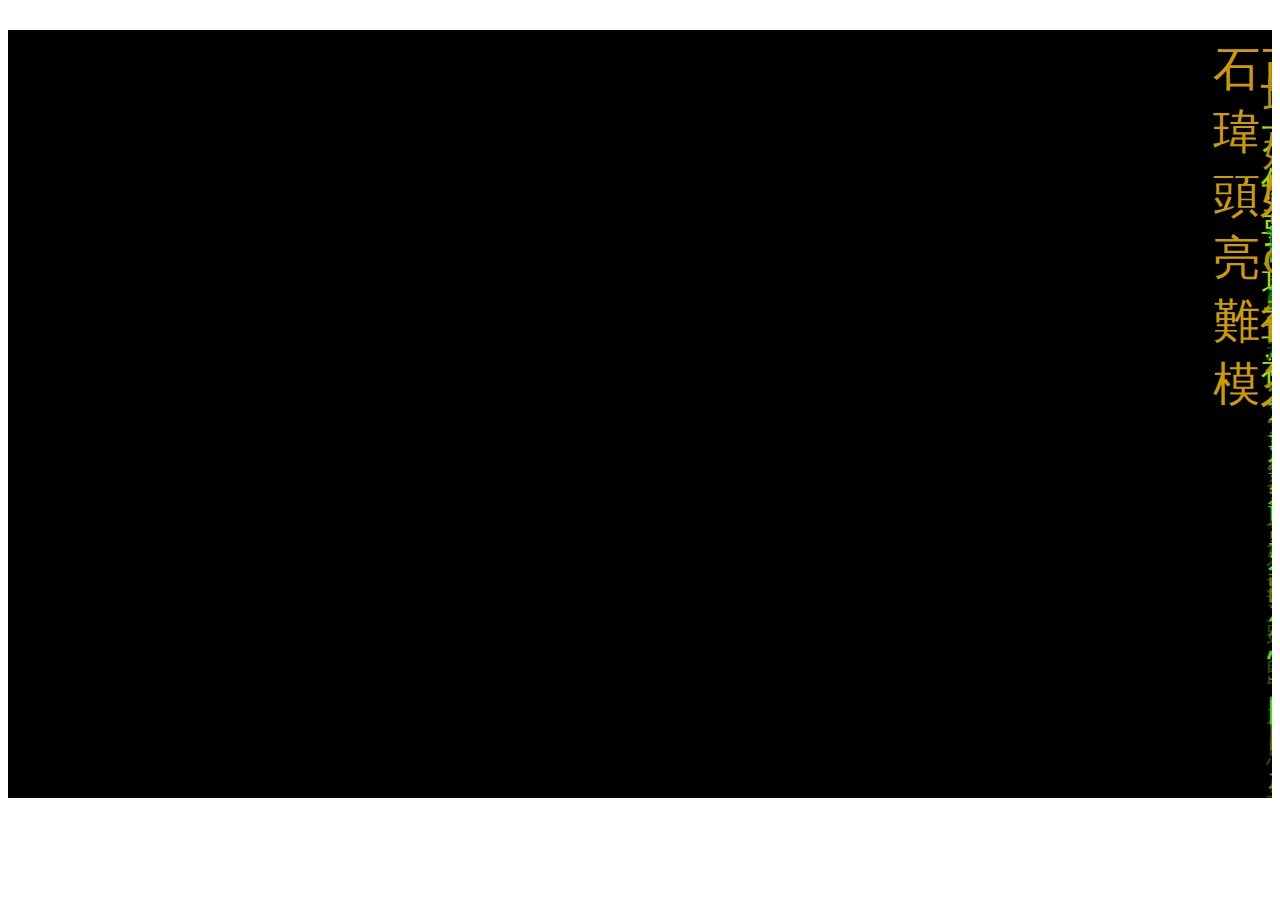
<file: main.html>
<!DOCTYPE html>
<html lang="en">
<head>
    <meta charset="UTF-8">
    <meta name="viewport" content="width=device-width, initial-scale=1.0">
    <meta http-equiv="X-UA-Compatible" content="ie=edge">
    <title>大家的 Free Style</title>
    <link rel="stylesheet" href="./css/main.css">
</head>
<body>
    <div class="screen_container"></div>
		<script src="./js/jquery.js"></script>
		<script src="./js/main.js"></script>
</body>
</html>
</file>
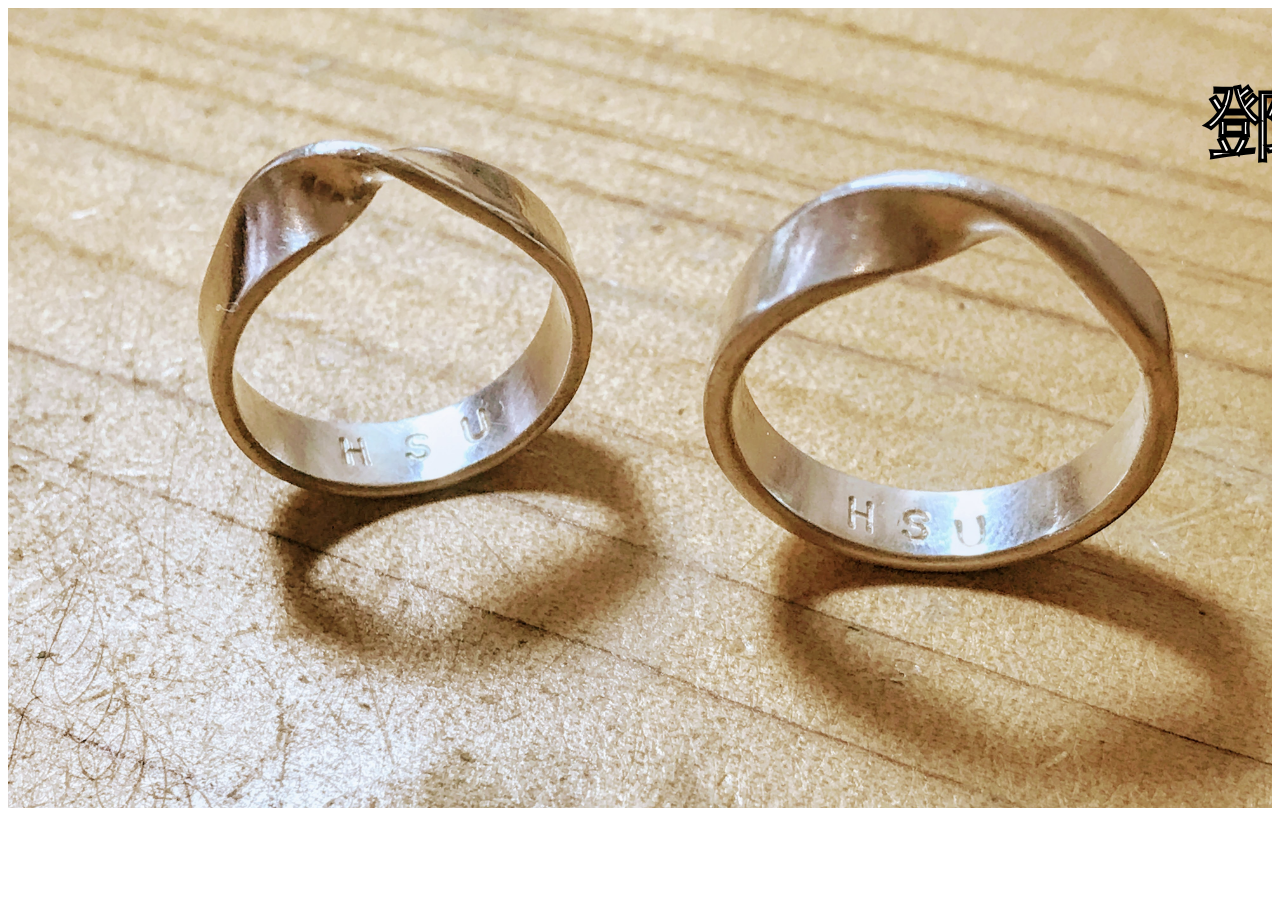
<file: old.html>
<!DOCTYPE html>
<html>
<head>
  <meta http-equiv="Content-Type" content="text/html; charset=UTF-8">
  <title>Hsu's Wedding</title>
  <style>
  .video-x {
    position: relative;
    width: 100%;
    margin: auto;
  }

  .canvas-barrage {
    position: absolute;
    width: 100%;
    height: 100%;
  }

  .video-placeholder {
    height: 800px;
    background-color: #000;
    background-image: url("background.jpg");
    background-repeat: no-repeat;
    background-attachment: fixed;
    background-position: center;
    background-size: 100%;
  }
  </style>
</head>

<body>

<div class="video-x">
  <canvas id="canvasBarrage" class="canvas-barrage" width="100%" height="100%"></canvas>
  <div class="video-placeholder"></div>
</div>

<script>
// 弹幕数据
var dataBarrage = [
{
	value: '鄧舒云：這個調查表太厲害了!!!!芋頭好美看起來好可口(咦) 恭喜恭喜妳們:) 很可愛的一對你們要一直相親相愛唷!!!:)',
	color: 'black',
	range: [0, 0.5]
},
{
	value: '陳研利：張旭，要好好照顧芋頭，祝你們新婚快樂！快來找我們度蜜月',
	color: 'black',
	range: [0, 0.5]
},
{
	value: '江政達 / 謝宜芳：早生貴子',
	color: 'black',
	range: [0, 0.5]
},
{
	value: '葉玫君：小芋頭，恭喜妳。要幸福喔',
	color: 'black',
	range: [0, 0.5]
},
{
	value: '邱委彣：早生貴子！希望12/23當天可以幸運抽中大金冷暖空調ㄧ台 3-4坪機型即可！',
	color: 'black',
	range: [0, 0.5]
},
{
	value: '王韋仁：老友結婚內心感動無限',
	color: 'black',
	range: [0, 0.5]
},
{
	value: '方豪傑：要永遠一直幸福哦～～～',
	color: 'black',
	range: [0, 0.5]
},
{
	value: '吳思穎：美人兒～踏入人生另一個階段，聰明的妳一定可以用智慧用心經營屬於妳的幸福',
	color: 'black',
	range: [0, 0.5]
},
{
	value: '欒君懿：好啦結婚快樂',
	color: 'black',
	range: [0, 0.5]
},
{
	value: '王珮珊：徐芋頭趕快生出一堆小芋頭吧XD',
	color: 'black',
	range: [0, 0.5]
},
{
	value: '鄭舒憶：',
	color: 'black',
	range: [0, 0.5]
},
{
	value: '陳冠豪：',
	color: 'black',
	range: [0, 0.5]
},
{
	value: '郭銘揚：幹，換機八旭哥了啦，我先+1啦，恭喜啦，我看狀況啦，日子接近再跟你確定~XD',
	color: 'black',
	range: [0, 0.5]
},
{
	value: '顏宏雋：有我有freestyle',
	color: 'black',
	range: [0, 0.5]
},
{
	value: '林海燕：',
	color: 'black',
	range: [0, 0.5]
},
{
	value: 'Joshua Wu：',
	color: 'black',
	range: [0, 0.5]
},
{
	value: '陳思婷：不錯不錯 加油加油',
	color: 'black',
	range: [0, 0.5]
},
{
	value: '梁峻騰：張旭 有帥喔  by Liz',
	color: 'black',
	range: [0, 0.5]
},
{
	value: '羅右昇：波波',
	color: 'black',
	range: [0, 0.5]
},
{
	value: '帥哥賢："Yo Yo 美術館金城武在此祝福二位新婚愉快！"',
	color: 'black',
	range: [0, 0.5]
},
{
	value: '黃家瑩：恭喜老爺賀喜夫人～敬祝老爺夫人永浴愛河！',
	color: 'black',
	range: [0, 0.5]
},
{
	value: '陳仲陞：好帥啊，好美啊，恭喜狗屎旭娶到美嬌娘啊',
	color: 'black',
	range: [0, 0.5]
},
{
	value: '詹媛媛：',
	color: 'black',
	range: [0, 0.5]
},
{
	value: '2妹：一輩子幸福快樂',
	color: 'black',
	range: [0, 0.5]
},
{
	value: '陳楚文："恭喜402永遠的班長找到幸福美麗的歸宿！祝福你們 楚文&惠婷"',
	color: 'black',
	range: [0, 0.5]
},
{
	value: '陳貝拉：芋頭～love u～',
	color: 'black',
	range: [0, 0.5]
},
{
	value: '洪綉惠：啊哈哈哈~ 恭喜恭喜~~~ 我忙完了超爽! 接下來就換你們囉~~~ 有需要什麼幫忙請儘管開口囉:D',
	color: 'black',
	range: [0, 0.5]
},
{
	value: '莊捷翔：恭喜了 兄弟',
	color: 'black',
	range: [0, 0.5]
},
{
	value: '方正宇：恭喜張旭和美美的芋頭，要幸福一輩子喲❤！',
	color: 'black',
	range: [0, 0.5]
},
{
	value: '林哲瑋：鵝~~~~~~~~',
	color: 'black',
	range: [0, 0.5]
},
{
	value: '陳美婷：日子太好了，所以我沒辦法參加，嗚嗚嗚嗚嗚嗚，但禮會到的，一定要長長久久噢！',
	color: 'black',
	range: [0, 0.5]
},
{
	value: '葉佳翰：恭喜芋頭',
	color: 'black',
	range: [0, 0.5]
},
{
	value: '高珮瑜：恭喜你們，一定要幸福哦',
	color: 'black',
	range: [0, 0.5]
},
{
	value: '羅婷文：新娘想親送喜帖也可以喔，很近',
	color: 'black',
	range: [0, 0.5]
},
{
	value: '呂學宜：我要電視',
	color: 'black',
	range: [0, 0.5]
},
{
	value: '石正瑋："芋頭好漂亮 張旭難得人模人樣"',
	color: 'black',
	range: [0, 0.5]
},
{
	value: '吳家緯：旭哥要好好照顧另一半壓',
	color: 'black',
	range: [0, 0.5]
},
{
	value: '黃莉婷："親愛的芋頭兒~~~~~~恭喜妳也要步上幸福的殿堂!  期待當天美麗的新娘子!祝妳們永遠幸福快樂一輩子喔^^"',
	color: 'black',
	range: [0, 0.5]
},
{
	value: '王羿心：恭喜～婚紗好美啊！ㄧ定要幸福喔',
	color: 'black',
	range: [0, 0.5]
},
{
	value: 'Holiday Lin："一定要幸福哦！ 那天Holiday 應該還在閉關～～ 能分享妳們的喜悅～我也感到幸福"',
	color: 'black',
	range: [0, 0.5]
},
{
	value: '梁伊婷：恭喜',
	color: 'black',
	range: [0, 0.5]
},
{
	value: '黃信超："芋頭老酥： freestyle是什麼啊 新婚快樂 哈哈"',
	color: 'black',
	range: [0, 0.5]
},
{
	value: 'Ray：恭喜結婚囉.^^',
	color: 'black',
	range: [0, 0.5]
},
{
	value: '陳冠勳：科科 恭喜囉',
	color: 'black',
	range: [0, 0.5]
},
{
	value: '湯坤真：我覺得郎才女貌很可以，阿湯真的很嚴格',
	color: 'black',
	range: [0, 0.5]
},
{
	value: '羅芳財：恭喜恭喜',
	color: 'black',
	range: [0, 0.5]
},
{
	value: '闕源辰：恭禧啊，希望明年就有小孩的消息了',
	color: 'black',
	range: [0, 0.5]
},
{
	value: '彭莉雯：恭賀恭喜！',
	color: 'black',
	range: [0, 0.5]
},
{
	value: '葉詩晴：等好久啦 恭喜你們',
	color: 'black',
	range: [0, 0.5]
},
{
	value: '盧昱翔：恭喜呀',
	color: 'black',
	range: [0, 0.5]
},
{
	value: '筱郁：恭喜你們～',
	color: 'black',
	range: [0, 0.5]
},
{
	value: '張育瑞：恭喜恭喜~~~',
	color: 'black',
	range: [0, 0.5]
},
{
	value: '林聖淇：新婚愉快!!~',
	color: 'black',
	range: [0, 0.5]
},
{
	value: '魏群祐：恭喜老爺賀喜夫人',
	color: 'black',
	range: [0, 0.5]
},
{
	value: '賴政傑：卡羅姐，恭喜恭喜',
	color: 'black',
	range: [0, 0.5]
},
{
	value: '顏任苡：希望妳一輩子幸福快樂。',
	color: 'black',
	range: [0, 0.5]
},
{
	value: '余至軒：Yo 新婚愉快！',
	color: 'black',
	range: [0, 0.5]
},
{
	value: '林宏暘："旭旭做的網頁很有誠意喔！棒棒！ 恭喜恭喜"',
	color: 'black',
	range: [0, 0.5]
},
{
	value: '鄧玉欣：',
	color: 'black',
	range: [0, 0.5]
},
{
	value: '阿志：那時候人在大陸了   就不克前往了',
	color: 'black',
	range: [0, 0.5]
},
{
	value: '郭靜蕙：Congratulations!',
	color: 'black',
	range: [0, 0.5]
},
{
	value: '張雅俞："綺綺我先報名',
	color: 'black',
	range: [0, 0.5]
},
{
	value: '到時候有人帶就不去囉！康哥參加別攤去了！"',
	color: 'black',
	range: [0, 0.5]
},
{
	value: '程元貞："恭喜老爺 賀喜夫人 張旭好福氣 娶得芋頭美人歸 祝福永遠恩恩愛愛 早生貴子 讚讚讚"',
	color: 'black',
	range: [0, 0.5]
},
{
	value: '李念璇："恭喜喔！ 永遠幸福囉～"',
	color: 'black',
	range: [0, 0.5]
},
{
	value: '許雅萍：',
	color: 'black',
	range: [0, 0.5]
},
{
	value: '林妡曈：師父～要幸福喔～',
	color: 'black',
	range: [0, 0.5]
},
{
	value: '謝秉原：恭喜',
	color: 'black',
	range: [0, 0.5]
},
{
	value: '傅大竣：" 恭喜你們走到這一天喔！ 廢話不多說，請一定要用愛，走完這一輩子。 然後最後的大奬請給我！"',
	color: 'black',
	range: [0, 0.5]
},
{
	value: '陳柏諭：恭喜發財XD',
	color: 'black',
	range: [0, 0.5]
},
{
	value: '曾建穎："婚禮我覺得可以 我只怕張旭不行 蛋壓 新婚愉快"',
	color: 'black',
	range: [0, 0.5]
},
{
	value: '邱禾茜：恭喜噢！',
	color: 'black',
	range: [0, 0.5]
},
{
	value: '蔡易達：靠 你也會結婚 嚇死我惹',
	color: 'black',
	range: [0, 0.5]
},
{
	value: '滕南瑋：帥哥旭恭喜你！要好好對芋頭喔～',
	color: 'black',
	range: [0, 0.5]
},
{
	value: '黃聖心：恭喜發財~',
	color: 'black',
	range: [0, 0.5]
},
{
	value: '吳宏哲：兄弟 看到你幸福  就是我的幸福',
	color: 'black',
	range: [0, 0.5]
},
{
	value: '林蕙質：恭喜啦！',
	color: 'black',
	range: [0, 0.5]
},
{
	value: '王湘婷：祝福妳們新婚快樂喔～～～',
	color: 'black',
	range: [0, 0.5]
},
{
	value: '邱煒婷：恭喜Carol，幸福久久♥',
	color: 'black',
	range: [0, 0.5]
},
{
	value: '郭怡婷：',
	color: 'black',
	range: [0, 0.5]
},
{
	value: '葉殷志：超爽的～～～',
	color: 'black',
	range: [0, 0.5]
},
{
	value: '游志遠：郎才女貌，恭喜恭喜～～～ヽ(^。^)ノ',
	color: 'black',
	range: [0, 0.5]
},
{
	value: '劉心如：恭喜～當天想看新郎新娘表演',
	color: 'black',
	range: [0, 0.5]
},
{
	value: '楊雅菱Ivory：恭喜',
	color: 'black',
	range: [0, 0.5]
},
{
	value: 'kent：',
	color: 'black',
	range: [0, 0.5]
},
{
	value: '吳玉舒：恭喜阿旭 賀喜阿旭',
	color: 'black',
	range: [0, 0.5]
},
{
	value: '司徒藼：',
	color: 'black',
	range: [0, 0.5]
},
{
	value: '宋威穎：雖然不能到，但還是祝你們幸福長久！有空要約一下啊！',
	color: 'black',
	range: [0, 0.5]
},
{
	value: '張峰榭：百年好合',
	color: 'black',
	range: [0, 0.5]
},
{
	value: '張存賢：結婚愉快啊！',
	color: 'black',
	range: [0, 0.5]
},
{
	value: '陳怡君：恭喜~~~',
	color: 'black',
	range: [0, 0.5]
},
{
	value: '林延興：我覺得不行',
	color: 'black',
	range: [0, 0.5]
},
{
	value: '陳韋志：',
	color: 'black',
	range: [0, 0.5]
},
{
	value: '顏琪芳：恭喜~恭喜~',
	color: 'black',
	range: [0, 0.5]
},
{
	value: '溫書桓：我覺得不行，感動到不行',
	color: 'black',
	range: [0, 0.5]
},
{
	value: '范月華：恭喜恭喜!',
	color: 'black',
	range: [0, 0.5]
},
{
	value: '林豋曄：請盡快跟上統哥的步伐^^',
	color: 'black',
	range: [0, 0.5]
},
{
	value: '侯雅珮（小麥）：難得有離我新竹住處這麼近的婚禮，但太可惜我剛好要去馬來西亞找溫尢，旭爺有空在新竹的話揪一下唄！祝福你們幸福呦！',
	color: 'black',
	range: [0, 0.5]
},
{
	value: '李宇軒："抱歉旭哥場跟高中同學場衝到了，大概無法出席了。 不過最喜歡旭哥燦爛的笑了，希望旭哥跟芋頭白頭偕老，永遠幸福!!!!"',
	color: 'black',
	range: [0, 0.5]
},
{
	value: '林韋伶：祝福你們～沒有車交通困難^_^這次先pass',
	color: 'black',
	range: [0, 0.5]
},
{
	value: '羅婉允：哈哈哈哈哈哈哈哈哈哈哈哈哈哈哈這題是哪招喇!!!!',
	color: 'black',
	range: [0, 0.5]
},
{
	value: '施乙豪：我覺得很可以',
	color: 'black',
	range: [0, 0.5]
},
{
	value: '李蘋：恭喜老爺賀喜夫人~',
	color: 'black',
	range: [0, 0.5]
},
{
	value: '林宏暘：恭喜旭旭賀喜旭旭，明年升格旭把拔',
	color: 'black',
	range: [0, 0.5]
},
{
	value: '江珮羽："天生一對～郎才女貌！ 祝福你們喔！"',
	color: 'black',
	range: [0, 0.5]
},
{
	value: '楊展丞（啟明）：',
	color: 'black',
	range: [0, 0.5]
},
{
	value: '李孟凝：恭喜你們，要幸福哦',
	color: 'black',
	range: [0, 0.5]
},
{
	value: '陳郁竹：',
	color: 'black',
	range: [0, 0.5]
},
{
	value: '盧姿君：一定要幸福',
	color: 'black',
	range: [0, 0.5]
},
{
	value: '賴冠良："你真的很鄉民 我喜歡"',
	color: 'black',
	range: [0, 0.5]
},
{
	value: '林冠吟：可愛的小夫妻祝你們事業88、幸福99，有什麼錯都是張旭的錯！',
	color: 'black',
	range: [0, 0.5]
},
{
	value: '吳克能：',
	color: 'black',
	range: [0, 0.5]
},
{
	value: '陳勁豪：',
	color: 'black',
	range: [0, 0.5]
},
{
	value: '林月詩：旭勇士～恭喜你要大婚了！可惜那天親戚也結婚無法去參加，好可惜，但是一定是少不了我滿滿的祝福，想當年我們可是差點瞎了眼的老戰友！哈哈哈！很替你開心，娶了個美嬌娘，要幸福哦！',
	color: 'black',
	range: [0, 0.5]
},
{
	value: '魏宏昇 Sean Wei：要開心喔',
	color: 'black',
	range: [0, 0.5]
},
{
	value: '游翔期：恭喜',
	color: 'black',
	range: [0, 0.5]
},
{
	value: '蔡文良、宋美雪：祝你們倆白頭偕老、永浴愛河、早生貴子',
	color: 'black',
	range: [0, 0.5]
},
{
	value: '黃俊鼎：祝俊男美女早生貴子',
	color: 'black',
	range: [0, 0.5]
},
{
	value: '陳俊成：旭哥恭喜！',
	color: 'black',
	range: [0, 0.5]
}
];

// 弹幕方法
var canvasBarrage = function (canvas, data) {
	if (!canvas || !data || !data.length) {
		return;
	}
	if (typeof canvas == 'string') {
		canvas = document.querySelector(canvas);
		canvasBarrage(canvas, data);
		return;
	}
	var context = canvas.getContext('2d');
	canvas.width = canvas.clientWidth;
	canvas.height = canvas.clientHeight;

	// 存储实例
	var store = {};

	// 字号大小
	var fontSize = 80;

	// 实例方法
	var Barrage = function (obj, index) {
		// 随机x坐标也就是横坐标，对于y纵坐标，以及变化量moveX
		this.x = (1 + index * 0.1 / Math.random()) * canvas.width;
		this.y = obj.range[0] * canvas.height + (obj.range[1] - obj.range[0]) * canvas.height * Math.random() + 80;
		if (this.y < fontSize) {
			this.y = fontSize;
		} else if (this.y > canvas.height - fontSize) {
			this.y = canvas.height - fontSize;
		}
		this.moveX = 1 + Math.random() * 3;

		this.opacity = 0.9 + 0.2 * Math.random();
		this.params = obj;

		this.draw = function () {
			var params = this.params;
			// 根据此时x位置绘制文本
			context.strokeStyle = params.color;
			context.font = 'bold ' + fontSize + 'px "microsoft yahei", sans-serif';
			context.fillStyle = 'rgba(255,255,255,'+ this.opacity +')';
			context.fillText(params.value, this.x, this.y);
			context.strokeText(params.value, this.x, this.y);
		};
	};

	data.forEach(function (obj, index) {
		store[index] = new Barrage(obj, index);
	});

	// 绘制弹幕文本
	var draw = function () {
		for (var index in store) {
			var barrage = store[index];
			// 位置变化
			barrage.x -= barrage.moveX;
			if (barrage.x < -1 * canvas.width * 1.5) {
				// 移动到画布外部时候从左侧开始继续位移
				barrage.x = (1 + index * 0.1 / Math.random()) * canvas.width;
				barrage.y = (barrage.params.range[0] + (barrage.params.range[1] - barrage.params.range[0]) * Math.random()) * canvas.height;
				if (barrage.y < fontSize) {
					barrage.y = fontSize;
				} else if (barrage.y > canvas.height - fontSize) {
					barrage.y = canvas.height - fontSize;
				}
				barrage.moveX = 1 + Math.random() * 3;
			}
			// 根据新位置绘制圆圈圈
			store[index].draw();
		}
	};

	// 画布渲染
	var render = function () {
		// 清除画布
		context.clearRect(0, 0, canvas.width, canvas.height);

		// 绘制画布上所有的圆圈圈
		draw();

		// 继续渲染
		requestAnimationFrame(render);
	};

	render();
};

canvasBarrage('#canvasBarrage', dataBarrage);
</script>
</body>
</file>
<file: css/main.css>
.screen_container{
    position: relative;
    width: 100%;
    height: 768px;
    margin: 30px auto;
    background: #000;
    overflow: hidden;
}
</file>
